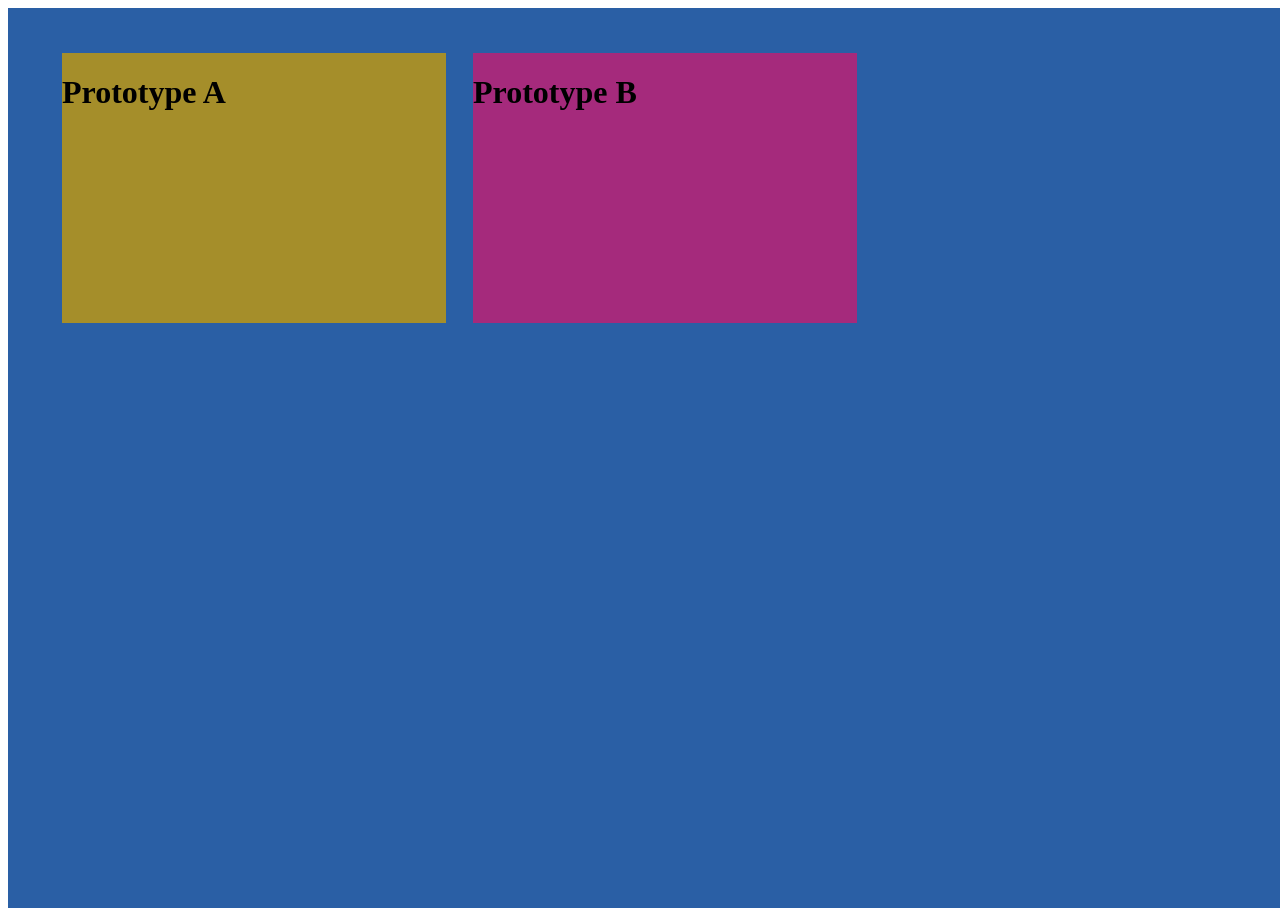
<file: index.html>
<!DOCTYPE html>
<html>

<head>
    <meta name="viewport" content="width=device-width, initial-scale=1.0">
    <link rel="stylesheet" type="text/css" href="indexStyle.css">
</head>

<body>
    <div id="section1">
        <div id="innerSecContainer">

            <div id="innerSection1">
                <h1>Prototype A</h1>
                <a href="protoA.html"><span id="sectionpointer"></span></a>
            </div>

            <div id="innerSection2" href="#section2">
                <h1>Prototype B</h1>
                <a href="ProtoB.html"><span id="sectionpointer"></span></a>
            </div>


        </div>
    </div>
</body>

</html>
</file>
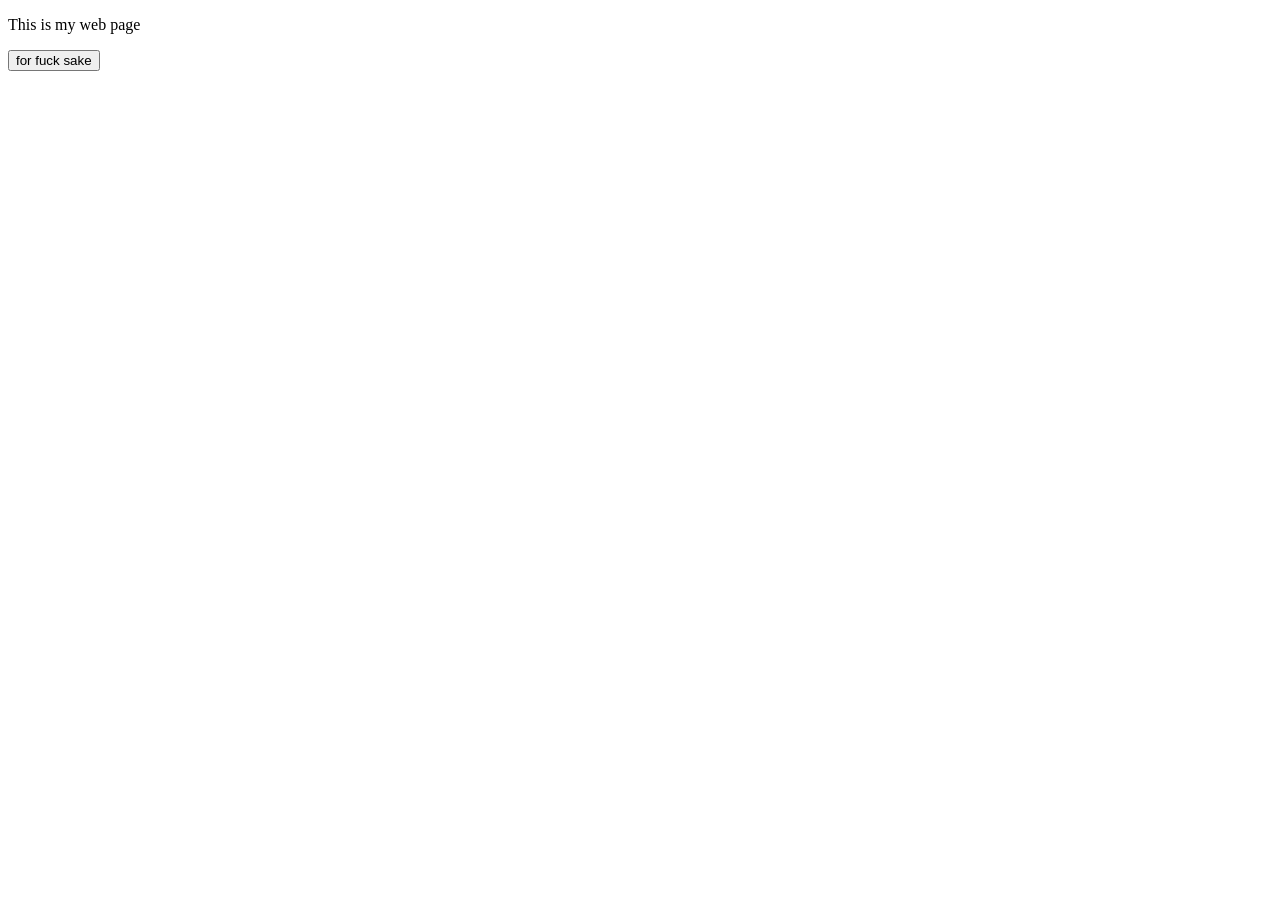
<file: MQTT/Index.html>
<!DOCTYPE HTML PUBLIC "-//W3C//DTD HTML 4.01 Transitional//EN" "http://www.w3.org/TR/html4/loose.dtd">
<html lang="en">

<head>
    <meta http-equiv="content-type" content="text/html; charset=utf-8">
    <title>Title Goes Here</title>
</head>

<body>
    <p>This is my web page</p>
    <button id="startbutton" onclick="start()">for fuck sake</button>
    
    

</body>
<script src = "mqttws31.js"></script>
<script src = "moja_mqtt2020.js"></script>
<script src="chromath.min.js"></script>
<script src="onepixel.js"></script>
<!--<script src="orientation.js"></script>-->

</html>
</file>
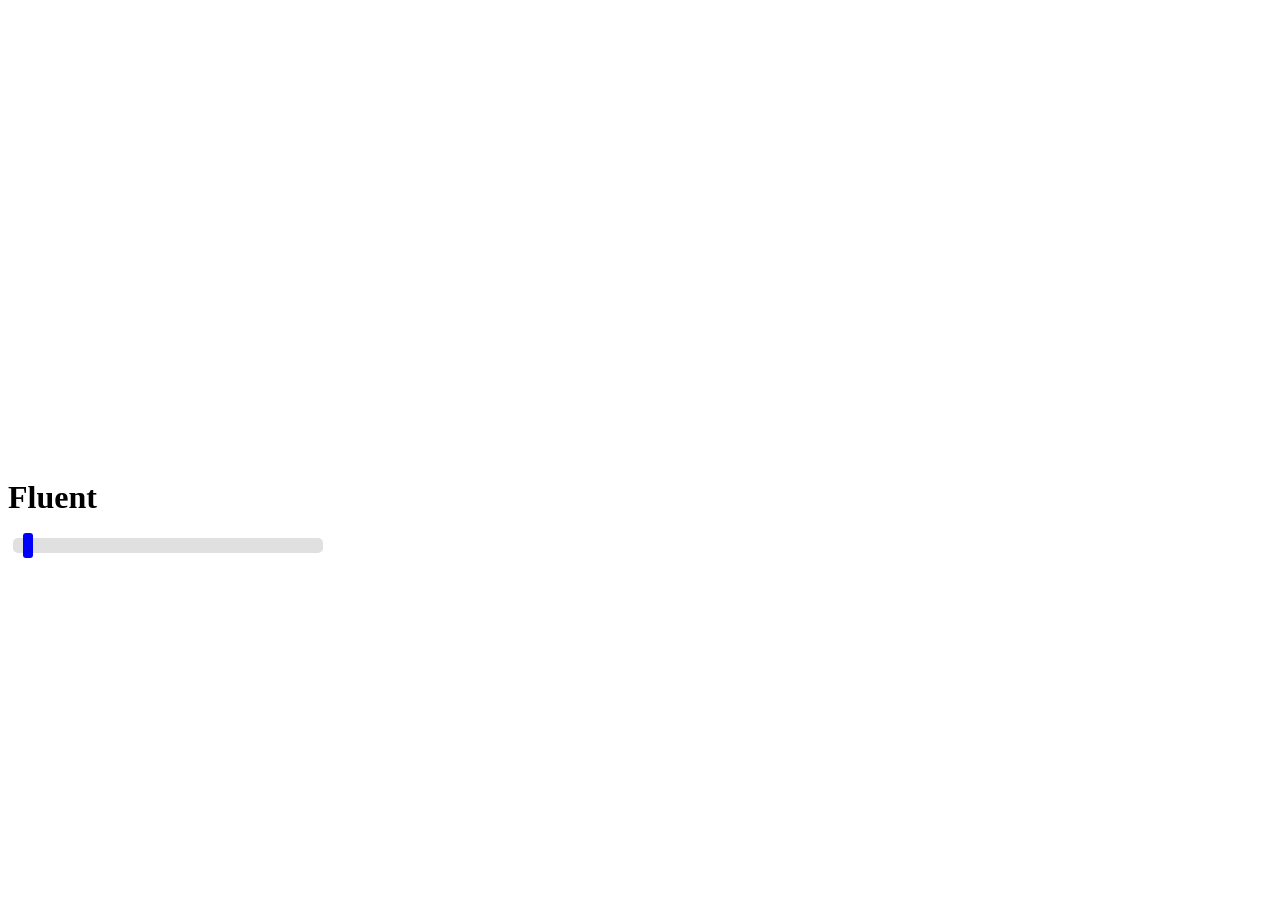
<file: protoA.html>
<!DOCTYPE html>
<html>
<head>
    <link rel="stylesheet" href="styleA.css">
    <script src="script.js"></script>
</head>
<body>

    <div id="light" class="light"></div>

    <h1>Fluent</h1>
    <div id="slider" class="slider">
        <div class="thumb"></div>
    </div>

    

</body>
</html>
</file>
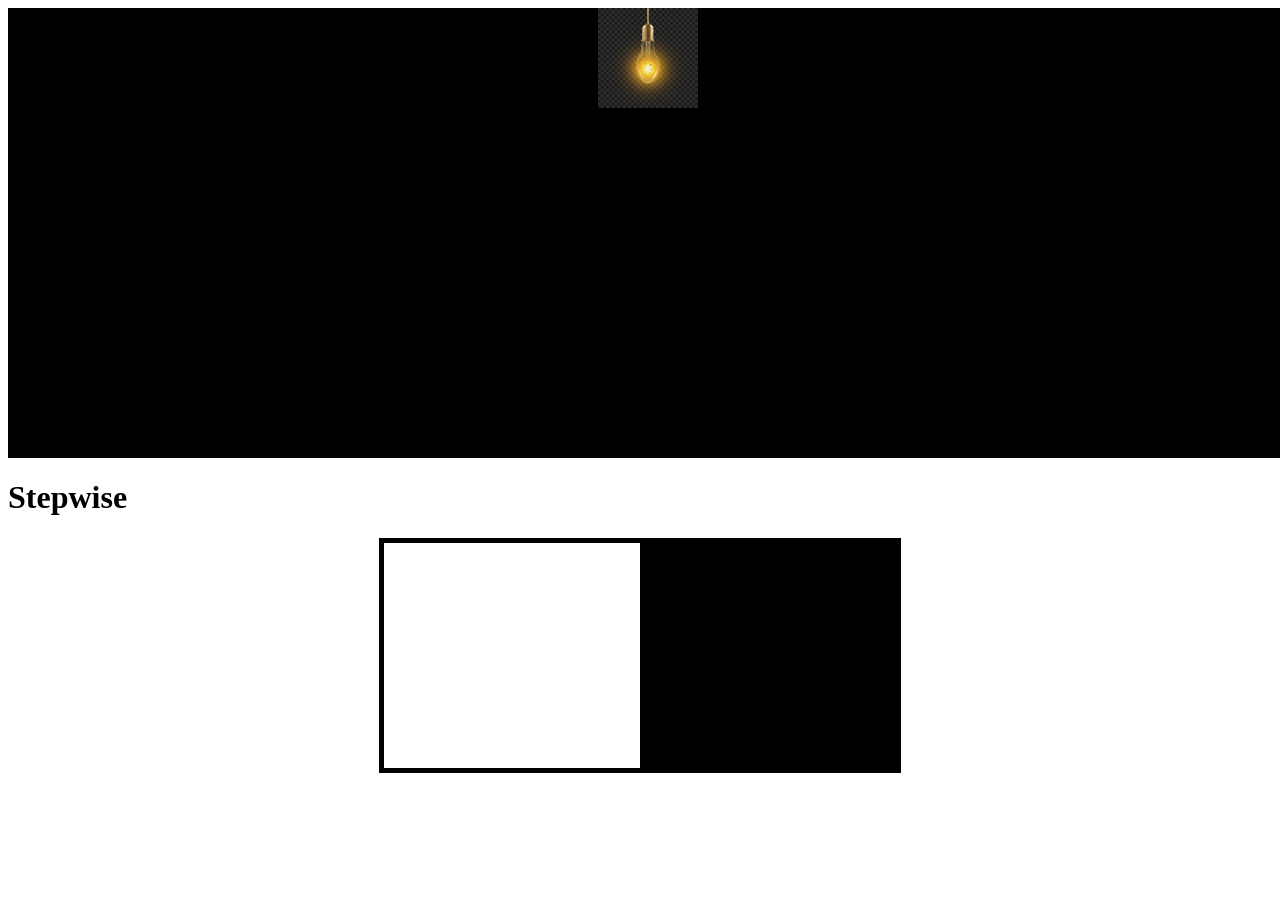
<file: ProtoB.html>
<!DOCTYPE html>
<html>
<head>
    <link rel="stylesheet" href="styleB.css">
    <script src="scriptB.js"></script>
</head>
<body>

    <div id="light" class="light"> <img class="lol" src="lol.jpg" alt="Smiley face" height="100" width="100"></div>

    <h1>Stepwise</h1>
    
    <div class="switch">
        <div id="lighter" class="lighter"></div>
        <div id="darker" class="darker"></div>
    </div>

    

</body>
</html>
</file>
<file: indexStyle.css>
#section1 {
    background-color: rgb(42, 95, 165);
    width: 100vw;
    flex-grow: 75vh;
    overflow: hidden;
}

#innerSecContainer {
    height: 100vh;
    width: 100vw;
    display: flex;
    flex-wrap: wrap;
}

#sectionpointer {
    position: absolute;
    width: 100%;
    height: 100%;
    top: 0;
    left: 0;
    z-index: 1;
    /* z Index first level*/
}

#innerSection1 {
    position: relative;
    background-color: rgb(165, 142, 42);
    width: 30vw;
    height: 30vh;
    margin-top: 5vh;
    margin-left: 6vh;
    transition: 0.3s ease;
}

#innerSection1:hover {
    -webkit-transform: scale(1.05);
    -ms-transform: scale(1.05);
    transform: scale(1.05);
    transition: 0.3s ease;
}

#innerSection2 {
    position: relative;
    background-color: rgb(165, 42, 124);
    width: 30vw;
    height: 30vh;
    margin-top: 5vh;
    margin-left: 3vh;
    transition: 0.3s ease;
}

#innerSection2:hover {
    -webkit-transform: scale(1.05);
    -ms-transform: scale(1.05);
    transform: scale(1.05);
    transition: 0.3s ease;
}
</file>
<file: styleA.css>
.light {
    width: 100vw;
    height: 50vh;
/*    background-color: hsl(0, 0%, 100%);*/
}

.slider {
    border-radius: 5px;
    background: #E0E0E0;
    background: linear-gradient(left top, #E0E0E0, #EEEEEE);
    width: 310px;
    height: 15px;
    margin: 5px;
}

.thumb{
    width: 10px;
    height: 25px;
    border-radius: 3px;
    position: relative;
    left: 10px;
    top: -5px;
    background: blue;
    cursor: pointer;
}
</file>
<file: styleB.css>
.light {
    width: 100vw;
    height: 50vh;
    background-color: hsl(0, 0%, 0%);
}

.switch {
    margin: auto;
    width: 40vw;
    height: 25vh;
    overflow: hidden;
    border-style: solid;
    border-width: thick;
}

.lighter {
    width: 50%;
    height: 100%;
    float: left;
    background-color: rgb(255, 255, 255);
    cursor: pointer;
}

.lighter:hover {
    -webkit-transform: scale(1.01);
    -ms-transform: scale(1.01);
    transform: scale(1.05);
    /*transition: 0.2s ease;*/
}

.darker {
    width: 50%;
    height: 100%;
    float: left;
    background-color: black;
    cursor: pointer;
}

.darker:hover {
    -webkit-transform: scale(1.01);
    -ms-transform: scale(1.01);
    transform: scale(1.05);
    transition: 0.2s ease;
}

.lol {
    display: block;
    margin-left: auto;
    margin-right: auto;
  }
</file>
